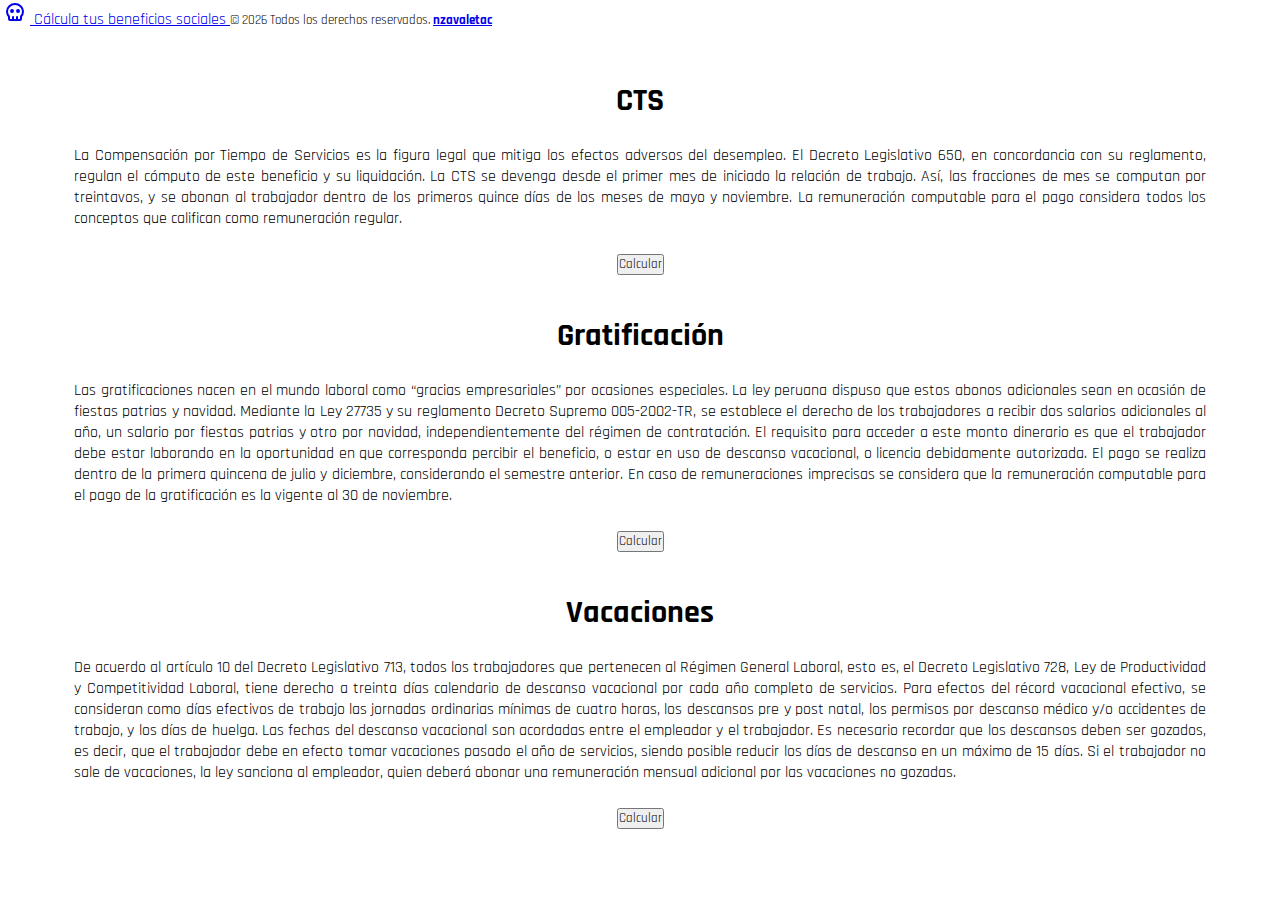
<file: index.html>
<!DOCTYPE html>
<html lang="en">
  <head>
    <meta charset="UTF-8" />
    <meta http-equiv="X-UA-Compatible" content="IE=edge" />
    <meta name="viewport" content="width=device-width, initial-scale=1.0" />
    <link rel="stylesheet" href="style.css" />
    <link
      href="https://cdn.jsdelivr.net/npm/bootstrap@5.0.2/dist/css/bootstrap.min.css"
      rel="stylesheet"
      integrity="sha384-EVSTQN3/azprG1Anm3QDgpJLIm9Nao0Yz1ztcQTwFspd3yD65VohhpuuCOmLASjC"
      crossorigin="anonymous"
    />
    <link rel="preconnect" href="https://fonts.googleapis.com" />
    <link rel="preconnect" href="https://fonts.gstatic.com" crossorigin />
    <link
      href="https://fonts.googleapis.com/css2?family=Pixelify+Sans&display=swap"
      rel="stylesheet"
    />

    <link rel="preconnect" href="https://fonts.googleapis.com" />
    <link rel="preconnect" href="https://fonts.gstatic.com" crossorigin />
    <link
      href="https://fonts.googleapis.com/css2?family=Pixelify+Sans&family=Rajdhani:wght@400;500&display=swap"
      rel="stylesheet"
    />
    <title>Calcula tus Beneficios Sociales</title>
  </head>
  <body>
    <nav class="navbar navbar-light bg-light">
      <div class="container-fluid">
        <a class="navbar-brand" href="index.html">
          <svg
            xmlns="http://www.w3.org/2000/svg"
            class="
              icon icon-tabler icon-tabler-skull
              d-inline-block
              align-text-top
            "
            width="30"
            height="24"
            viewBox="0 0 24 24"
            stroke-width="2"
            stroke="currentColor"
            fill="none"
            stroke-linecap="round"
            stroke-linejoin="round"
          >
            <path stroke="none" d="M0 0h24v24H0z" fill="none"></path>
            <path
              d="M12 4c4.418 0 8 3.358 8 7.5c0 1.901 -.755 3.637 -2 4.96l0 2.54a1 1 0 0 1 -1 1h-10a1 1 0 0 1 -1 -1v-2.54c-1.245 -1.322 -2 -3.058 -2 -4.96c0 -4.142 3.582 -7.5 8 -7.5z"
            ></path>
            <path d="M10 17v3"></path>
            <path d="M14 17v3"></path>
            <path d="M9 11m-1 0a1 1 0 1 0 2 0a1 1 0 1 0 -2 0"></path>
            <path d="M15 11m-1 0a1 1 0 1 0 2 0a1 1 0 1 0 -2 0"></path>
          </svg>
          Cálcula tus beneficios sociales
        </a>
        <small class="copyright">
          <script type="text/javascript">
            copyright = new Date();
            anioActual = copyright.getFullYear();
            document.write("© " + anioActual);
          </script>
          Todos los derechos reservados.
          <a
            class="text-dark text-decoration-none"
            href="https://nzavaletac.vercel.app/"
            target="_blank"
          >
            <b>nzavaletac</b>
          </a>
        </small>
      </div>
    </nav>
    <div class="container">
      <div class="row">
        <div class="col-4 boxes">
          <h1 class="fs-3">CTS</h1>
          <p class="texto">
            La Compensación por Tiempo de Servicios es la figura legal que
            mitiga los efectos adversos del desempleo. El Decreto Legislativo
            650, en concordancia con su reglamento, regulan el cómputo de este
            beneficio y su liquidación. La CTS se devenga desde el primer mes de
            iniciado la relación de trabajo. Así, las fracciones de mes se
            computan por treintavos, y se abonan al trabajador dentro de los
            primeros quince días de los meses de mayo y noviembre. La
            remuneración computable para el pago considera todos los conceptos
            que califican como remuneración regular.
          </p>
          <a href="/cts/cts.html">
            <button class="btn btn-dark">Calcular</button>
          </a>
        </div>
        <div class="col-4 boxes">
          <h1 class="fs-3">Gratificación</h1>
          <p class="texto">
            Las gratificaciones nacen en el mundo laboral como “gracias
            empresariales” por ocasiones especiales. La ley peruana dispuso que
            estos abonos adicionales sean en ocasión de fiestas patrias y
            navidad. Mediante la Ley 27735 y su reglamento Decreto Supremo
            005-2002-TR, se establece el derecho de los trabajadores a recibir
            dos salarios adicionales al año, un salario por fiestas patrias y
            otro por navidad, independientemente del régimen de contratación. El
            requisito para acceder a este monto dinerario es que el trabajador
            debe estar laborando en la oportunidad en que corresponda percibir
            el beneficio, o estar en uso de descanso vacacional, o licencia
            debidamente autorizada. El pago se realiza dentro de la primera
            quincena de julio y diciembre, considerando el semestre anterior. En
            caso de remuneraciones imprecisas se considera que la remuneración
            computable para el pago de la gratificación es la vigente al 30 de
            noviembre.
          </p>
          <button class="btn btn-dark">Calcular</button>
        </div>
        <div class="col-4 boxes">
          <h1 class="fs-3">Vacaciones</h1>
          <p class="texto">
            De acuerdo al artículo 10 del Decreto Legislativo 713, todos los
            trabajadores que pertenecen al Régimen General Laboral, esto es, el
            Decreto Legislativo 728, Ley de Productividad y Competitividad
            Laboral, tiene derecho a treinta días calendario de descanso
            vacacional por cada año completo de servicios. Para efectos del
            récord vacacional efectivo, se consideran como días efectivos de
            trabajo las jornadas ordinarias mínimas de cuatro horas, los
            descansos pre y post natal, los permisos por descanso médico y/o
            accidentes de trabajo, y los días de huelga. Las fechas del descanso
            vacacional son acordadas entre el empleador y el trabajador. Es
            necesario recordar que los descansos deben ser gozados, es decir,
            que el trabajador debe en efecto tomar vacaciones pasado el año de
            servicios, siendo posible reducir los días de descanso en un máximo
            de 15 días. Si el trabajador no sale de vacaciones, la ley sanciona
            al empleador, quien deberá abonar una remuneración mensual adicional
            por las vacaciones no gozadas.
          </p>
          <button class="btn btn-dark">Calcular</button>
        </div>
      </div>
    </div>
  </body>
</html>
</file>
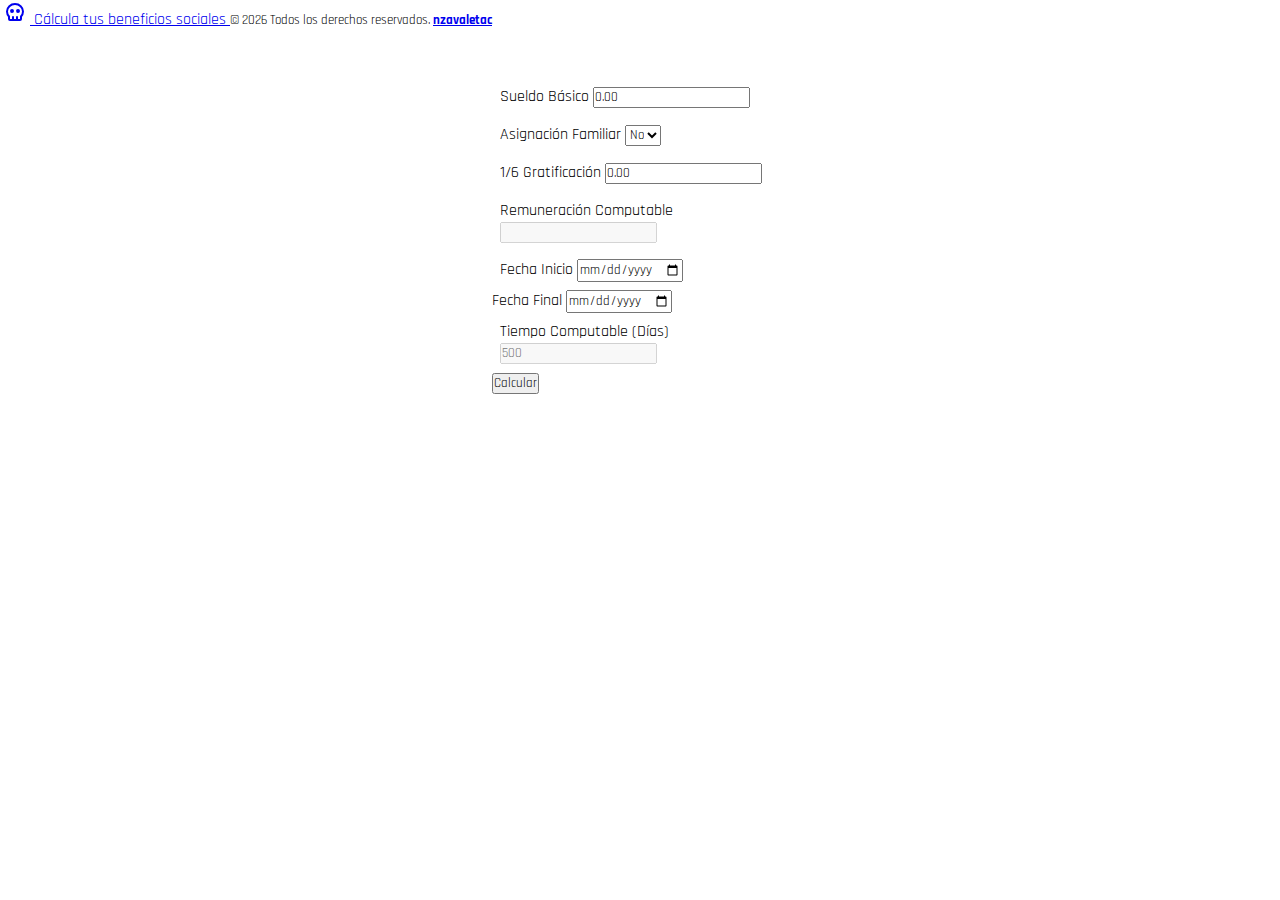
<file: cts/cts.html>
<!DOCTYPE html>
<html lang="en">
  <head>
    <meta charset="UTF-8" />
    <meta http-equiv="X-UA-Compatible" content="IE=edge" />
    <meta name="viewport" content="width=device-width, initial-scale=1.0" />
    <link rel="stylesheet" href="cts-style.css" />
    <link
      href="https://cdn.jsdelivr.net/npm/bootstrap@5.0.2/dist/css/bootstrap.min.css"
      rel="stylesheet"
      integrity="sha384-EVSTQN3/azprG1Anm3QDgpJLIm9Nao0Yz1ztcQTwFspd3yD65VohhpuuCOmLASjC"
      crossorigin="anonymous"
    />
    <link rel="preconnect" href="https://fonts.googleapis.com" />
    <link rel="preconnect" href="https://fonts.gstatic.com" crossorigin />
    <link
      href="https://fonts.googleapis.com/css2?family=Pixelify+Sans&family=Rajdhani:wght@400;500&display=swap"
      rel="stylesheet"
    />
    <title>CTS</title>
  </head>
  <body>
    <nav class="navbar navbar-light bg-light">
      <div class="container-fluid">
        <a class="navbar-brand" href="../">
          <svg
            xmlns="http://www.w3.org/2000/svg"
            class="
              icon icon-tabler icon-tabler-skull
              d-inline-block
              align-text-top
            "
            width="30"
            height="24"
            viewBox="0 0 24 24"
            stroke-width="2"
            stroke="currentColor"
            fill="none"
            stroke-linecap="round"
            stroke-linejoin="round"
          >
            <path stroke="none" d="M0 0h24v24H0z" fill="none"></path>
            <path
              d="M12 4c4.418 0 8 3.358 8 7.5c0 1.901 -.755 3.637 -2 4.96l0 2.54a1 1 0 0 1 -1 1h-10a1 1 0 0 1 -1 -1v-2.54c-1.245 -1.322 -2 -3.058 -2 -4.96c0 -4.142 3.582 -7.5 8 -7.5z"
            ></path>
            <path d="M10 17v3"></path>
            <path d="M14 17v3"></path>
            <path d="M9 11m-1 0a1 1 0 1 0 2 0a1 1 0 1 0 -2 0"></path>
            <path d="M15 11m-1 0a1 1 0 1 0 2 0a1 1 0 1 0 -2 0"></path>
          </svg>
          Cálcula tus beneficios sociales
        </a>
        <small class="copyright">
          <script type="text/javascript">
            copyright = new Date();
            anioActual = copyright.getFullYear();
            document.write("© " + anioActual);
          </script>
          Todos los derechos reservados.
          <a
            class="text-dark text-decoration-none"
            href="https://nzavaletac.vercel.app/"
            target="_blank"
          >
            <b>nzavaletac</b>
          </a>
        </small>
      </div>
    </nav>
    <div class="contenedor">
      <div class="row">
        <div class="col-12 fila">
          <label for="" class="form-label">Sueldo Básico</label>
          <input
            type="text"
            class="form-control"
            id="sueldo"
            onkeyup="sumar()"
            value="0.00"
            onFocus="if(this.value=='0.00') this.value=''"
            onblur="if(this.value=='') this.value='0.00';"
          />
        </div>
        <div class="col-12 fila">
          <label for="" class="form-label">Asignación Familiar</label>
          <select
            class="form-select"
            name="asignacion"
            id="asignacion"
            onkeyup="sumar()"
          >
            <option onkeyup="sumar()" value="0.00">No</option>
            <option onkeyup="sumar()" value="102.50">Si</option>
          </select>
        </div>
        <div class="col-12 fila">
          <label for="" class="form-label">1/6 Gratificación</label>
          <input
            type="text"
            class="form-control"
            id="sexto-grati"
            onkeyup="sumar()"
            value="0.00"
            onFocus="if(this.value=='0.00') this.value='';"
            onblur="if(this.value=='') this.value='0.00';"
          />
        </div>
        <div class="col-12 fila">
          <label for="" class="form-label">Remuneración Computable</label>
          <input class="form-control" id="computable" disabled />
        </div>
        <div class="col-12 fila">
          <label for="" class="form-label">Fecha Inicio</label>
          <input
            type="date"
            class="form-control"
            id="fec-inicio"
            placeholder="500"
          />
        </div>
        <div class="col-12fila">
          <label for="" class="form-label">Fecha Final</label>
          <input
            type="date"
            class="form-control"
            id="fec-final"
            placeholder="500"
          />
        </div>
        <div class="col-12 fila">
          <label for="" class="form-label">Tiempo Computable (Días)</label>
          <input
            type="number"
            class="form-control"
            id="computable"
            placeholder="500"
            disabled
          />
        </div>
        <div class="col-12">
          <button type="button" class="btn btn-info">Calcular</button>
        </div>
      </div>
    </div>
    <script>
      function sumar() {
        const sueldo = parseFloat(document.getElementById("sueldo").value);
        const sextoGrati = parseFloat(
          document.getElementById("sexto-grati").value
        );
        const asignacion = parseFloat(
          document.getElementById("asignacion").value
        );
        document.getElementById("computable").value =
          0.0 + sueldo + asignacion + sextoGrati + 0.0;
      }
    </script>
  </body>
</html>
</file>
<file: style.css>
* {
  padding: 0;
  margin: 0;
  box-sizing: border-box;

  /* font-family: "Pixelify Sans", cursive; */
  font-family: "Rajdhani", sans-serif;
}

body {
  height: 100vh;
}

.container {
  padding: 30px;
}

.boxes {
  text-align: center;
  align-items: center;
  padding: 20px;
  height: auto;
}

.texto {
  text-align: justify;
  padding: 1.5em;
}
</file>
<file: cts/cts-style.css>
* {
  padding: 0;
  margin: 0;
  box-sizing: border-box;

  /* font-family: "Pixelify Sans", cursive; */
  font-family: "Rajdhani", sans-serif;
}

body {
  height: 100vh;
}

.contenedor {
  display: flex;
  justify-content: center;
  align-items: center;
  flex-direction: column;
  flex-wrap: wrap;
  padding: 3em;
}

.contenedor .row {
  width: 25%;
}
.fila {
  padding: 0.5em;
}
</file>
